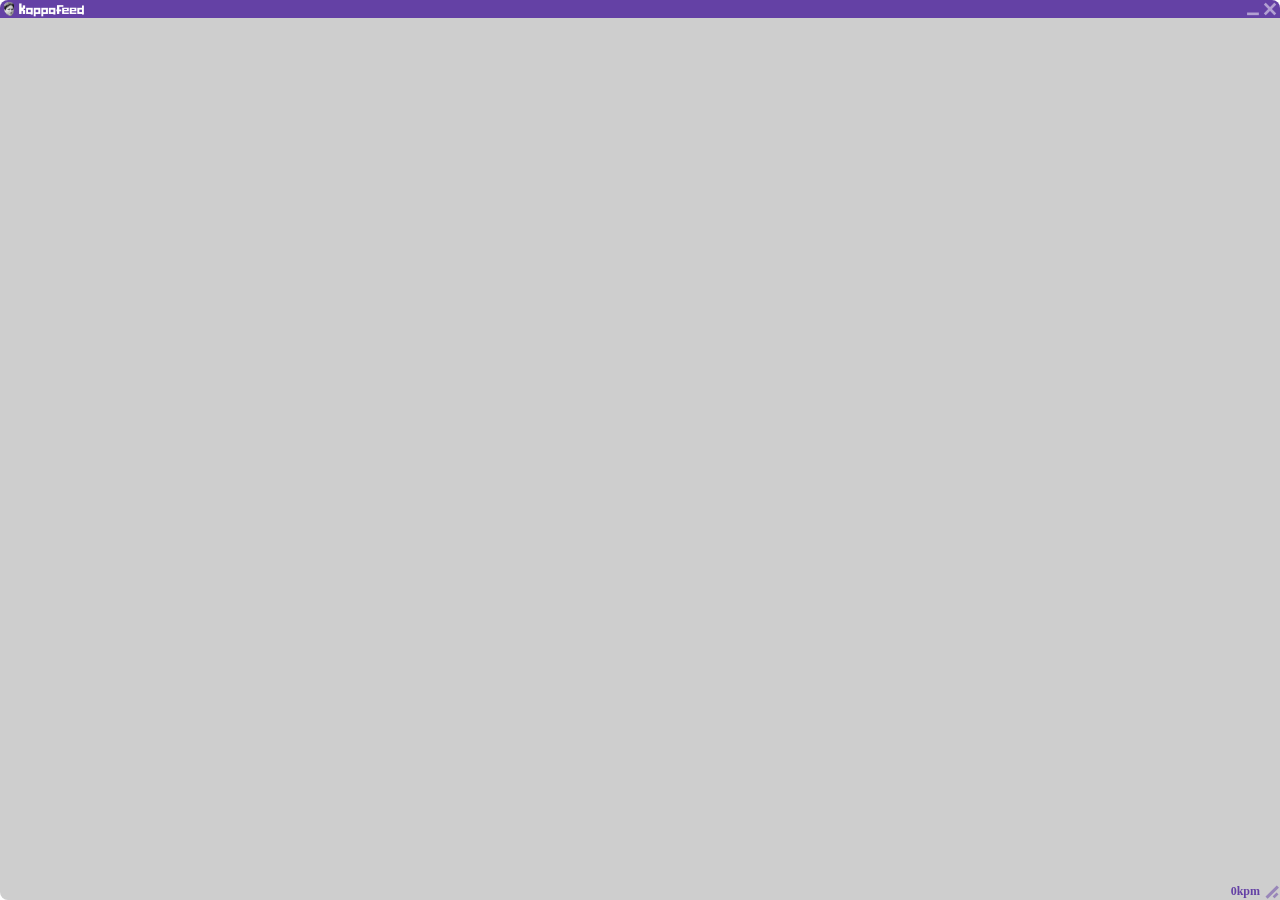
<file: Files/index.html>
﻿<!DOCTYPE html>
<html>
	<head> 
		<link rel="stylesheet" href="http://kappafeed.tv/static/css/kappa.css" />
		<link rel="stylesheet" href="kappa_ow.css" />
		<script src="https://ajax.googleapis.com/ajax/libs/jquery/1.11.1/jquery.min.js"></script>
		<script src="http://kappafeed.tv/static/js/kappa.js"></script>
		<script src="kappa_ow.js"></script>
		<meta content="text/html; charset=utf-8" http-equiv="Content-Type">
		<title>kappafeed</title>
	</head>

	<body>
		<div id="buttonBar" onmousedown="dragMove();">
			<div id="kappaIcon"></div>
			<a id="kfLogo" href="http://kappafeed.tv" target="_blank"></a>
			<div class="x button" onclick="closeWindow();"></div>
			<div class="min button" onclick="minWindow();"></div>
		</div>

			
		<div id="content" onmousedown="dragMove();"></div>
		<div class="chat chat-ow">
			<div class="messages">
			</div>
			<div class="scrollPopup">
				<span class="scrollPopupText">More messages below.</span>
			</div>
		</div>

		<div id="bottomBar" onmousedown="dragMove();">
			<div class="resizeGrip" id="resizeGripBottomRight" onmousedown="dragResize('BottomRight');"></div>
			<div class="kpm kpm-ow">0kpm</div>
		</div>
	</body>
</html>
</file>
<file: Files/kappa_ow.css>
#buttonBar{
   height: 18px;
   width: 100%;
   display: block;
   top: 0;
   left: 0;
   position: absolute;
   background-color: #6441A5;
   border-top-left-radius:0.5em;
   border-top-right-radius:0.5em;
   cursor: default;
}

.button{
   float: right;
   width: 14px;
   height: 14px;
   opacity: 0.5;
   display: inline-block;
   background-repeat: no-repeat;
   margin-top: 2px;
   margin-right: 3px;
}

.button:hover{
   opacity: 1.0;
}

.x{
   background-image: url('close-white.png');
}

.min{
   background-image: url('min-white.png');
}

.resizeGrip{
   background-image: url('resize.png');
}

#bottomBar{
   height: 15px;
   width: 100%;
   display: block;
   bottom: 0;
   left: 0;
   position: absolute;
   border-bottom-left-radius:0.5em;
}

#resizeGripBottomRight{
   width: 14px;
   height: 14px;
   cursor: nwse-resize;
   background-repeat: no-repeat;
   float: right;
   opacity: 0.5;
   padding-right: 1px;
   padding-bottom: 1px;
}

#content{
   position: absolute;
   top: 18px;
   bottom: 0;
   left: 0;
   right: 0;
   padding: 10px;
   background-color: rgb(206, 206, 206);
   border-bottom-left-radius:0.5em;
}

.chat-ow{
   top: 33px;
}

div.kpm-ow{
   float: right;
   font-size: 12px;
   display: inline-block;
   font-weight: bold;
   padding-right: 5px;
   padding-bottom: 2px;
   color: #6441A5;
   line-height: 13px;
}

#kappaIcon{
   float: left;
   background-image: url('kappaicon.png');
   background-repeat: no-repeat;
   width: 10px;
   height: 14px;
   margin-left: 4px;
   margin-top: 2px;
}

#kfLogo{
   float: left;
   background-image: url('kflogo.png');
   background-repeat: no-repeat;
   height: 14px;
   width: 67px;
   margin-left: 4px;
   margin-top: 3px;
   cursor: pointer;
}
</file>
